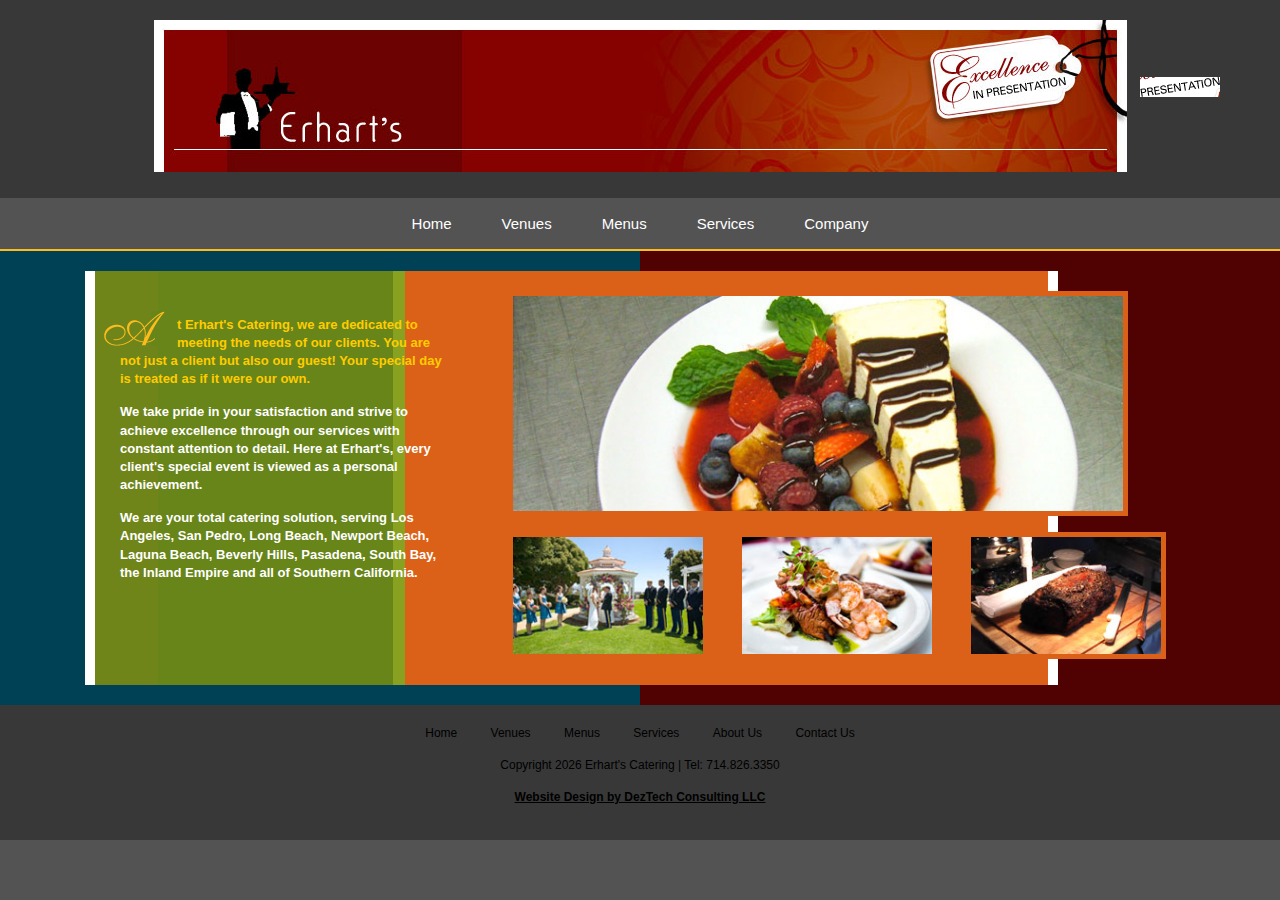
<file: index.html>
<!DOCTYPE html>
<html lang="en">
<head>
    <meta charset="UTF-8">
    <meta name="viewport" content="width=device-width, initial-scale=1.0">
    <title>Erhart's Catering - Corporate Event Catering, Wedding Catering, and more...</title>
    <meta name="description" content="Erhart's Catering - Excellence in presentation, atmosphere, experience, cuisine, and catering services throughout Southern California.">
    
    <!-- Responsive CSS -->
    <link rel="stylesheet" href="css/styles.css">
    
    <!-- JavaScript -->
    <script src="https://cdnjs.cloudflare.com/ajax/libs/jquery/3.6.0/jquery.min.js"></script>
    <script src="js/slideshow.js"></script>
</head>
<body>
    <header class="main-header">
        <div class="container">
            <div class="header-image">
                <img src="assets/images/Header_ErhartsCatering.jpg" alt="Erhart's Catering" width="973" height="152">
            </div>
            <div class="logo-link">
                <a href="/" aria-label="Erhart's Catering Home">
                    <img src="assets/images/PixelClear.gif" alt="Erhart's Catering" width="190" height="85">
                </a>
            </div>
            <div class="tagline-slides" id="taglineSlides">
                <div class="slide-container">
                    <div class="slide active">
                        <a href="company/contact-us.html">
                            <img src="assets/images/Tagline_01Presentation.gif" alt="Excellence in Presentation" width="80" height="20">
                        </a>
                    </div>
                    <div class="slide">
                        <a href="company/contact-us.html">
                            <img src="assets/images/Tagline_02Atmosphere.gif" alt="Excellence in Atmosphere" width="80" height="20">
                        </a>
                    </div>
                    <div class="slide">
                        <a href="company/contact-us.html">
                            <img src="assets/images/Tagline_03Experience.gif" alt="Excellence in Experience" width="80" height="20">
                        </a>
                    </div>
                    <div class="slide">
                        <a href="company/contact-us.html">
                            <img src="assets/images/Tagline_04Cuisine.gif" alt="Excellence in Cuisine" width="80" height="20">
                        </a>
                    </div>
                    <div class="slide">
                        <a href="company/contact-us.html">
                            <img src="assets/images/Tagline_05Catering.gif" alt="Excellence in Catering" width="80" height="20">
                        </a>
                    </div>
                </div>
            </div>
        </div>
    </header>

    <nav class="main-navigation">
        <div class="container">
            <ul class="nav-menu">
                <li><a href="/">Home</a></li>
                <li class="dropdown">
                    <a href="#">Venues</a>
                    <ul class="dropdown-menu">
                        <li><a href="venues/">San Pedro, CA</a></li>
                        <li><a href="venues/">Cerritos, CA</a></li>
                        <li><a href="venues/">Diamond Bar, CA</a></li>
                        <li><a href="venues/">Fullerton, CA</a></li>
                        <li><a href="venues/">Los Angeles, CA</a></li>
                        <li><a href="venues/">Pomona, CA</a></li>
                        <li><a href="venues/">Santa Fe Springs, CA</a></li>
                    </ul>
                </li>
                <li class="dropdown">
                    <a href="#">Menus</a>
                    <ul class="dropdown-menu">
                        <li><a href="menus/">San Pedro Restaurant</a></li>
                        <li><a href="menus/">Off-Premise Catering</a></li>
                    </ul>
                </li>
                <li class="dropdown">
                    <a href="#">Services</a>
                    <ul class="dropdown-menu">
                        <li><a href="services/">Celebrations & Weddings</a></li>
                        <li><a href="services/">Corporate Events</a></li>
                        <li><a href="services/">Event Services</a></li>
                        <li><a href="services/">Holiday & Christmas Parties</a></li>
                        <li><a href="services/">Picnic & Box Lunch</a></li>
                    </ul>
                </li>
                <li class="dropdown">
                    <a href="#">Company</a>
                    <ul class="dropdown-menu">
                        <li><a href="company/about-erharts.html">About Erhart's</a></li>
                        <li><a href="company/contact-us.html">Contact Us</a></li>
                    </ul>
                </li>
            </ul>
        </div>
    </nav>

    <main class="main-content">
        <div class="container">
            <div class="home-columns">
                <div class="home-column-left">
                    <p class="intro-text">
                        <img class="opening-letter" src="assets/images/Icon_OpeningA.gif" alt="A" width="63" height="35">
                        t Erhart's Catering, we are dedicated to meeting the needs of our clients. You are not just a client but also our guest! Your special day is treated as if it were our own.
                    </p>
                    <p>We take pride in your satisfaction and strive to achieve excellence through our services with constant attention to detail. Here at Erhart's, every client's special event is viewed as a personal achievement.</p>
                    <p>We are your total catering solution, serving Los Angeles, San Pedro, Long Beach, Newport Beach, Laguna Beach, Beverly Hills, Pasadena, South Bay, the Inland Empire and all of Southern California.</p>
                </div>
                
                <div class="home-column-right">
                    <div class="slideshow-container">
                        <!-- Main Hero Slideshow -->
                        <div class="hero-slideshow" id="heroSlideshow">
                            <div class="slide active">
                                <a href="company/contact-us.html">
                                    <img src="assets/images/HomeSlideImg_T01.jpg" alt="Wedding Catering Services" width="620" height="219">
                                </a>
                            </div>
                            <div class="slide">
                                <a href="company/contact-us.html">
                                    <img src="assets/images/HomeSlideImg_T02.jpg" alt="Corporate Catering Services" width="620" height="219">
                                </a>
                            </div>
                            <div class="slide">
                                <a href="company/contact-us.html">
                                    <img src="assets/images/HomeSlideImg_T03.jpg" alt="Picnic Catering Services" width="620" height="219">
                                </a>
                            </div>
                            <div class="slide">
                                <a href="company/contact-us.html">
                                    <img src="assets/images/HomeSlideImg_T04.jpg" alt="Wedding Catering Services" width="620" height="219">
                                </a>
                            </div>
                        </div>
                        
                        <!-- Bottom Three Slideshows -->
                        <div class="bottom-slideshows">
                            <div class="slideshow venues-slideshow" id="venuesSlideshow">
                                <div class="slide active">
                                    <a href="company/contact-us.html">
                                        <img src="assets/images/HomeSlideImg_L01.jpg" alt="Erhart's Catering Venues" width="200" height="124">
                                    </a>
                                </div>
                                <div class="slide">
                                    <a href="company/contact-us.html">
                                        <img src="assets/images/HomeSlideImg_L02.jpg" alt="Erhart's Catering Venues" width="200" height="124">
                                    </a>
                                </div>
                                <div class="slide">
                                    <a href="company/contact-us.html">
                                        <img src="assets/images/HomeSlideImg_L03.jpg" alt="Erhart's Catering Venues" width="200" height="124">
                                    </a>
                                </div>
                                <div class="slide">
                                    <a href="company/contact-us.html">
                                        <img src="assets/images/HomeSlideImg_L04.jpg" alt="Erhart's Catering Venues" width="200" height="124">
                                    </a>
                                </div>
                            </div>
                            
                            <div class="slideshow menus-slideshow" id="menusSlideshow">
                                <div class="slide active">
                                    <a href="company/contact-us.html">
                                        <img src="assets/images/HomeSlideImg_M01.jpg" alt="Erhart's Catering Menus" width="200" height="124">
                                    </a>
                                </div>
                                <div class="slide">
                                    <a href="company/contact-us.html">
                                        <img src="assets/images/HomeSlideImg_M02.jpg" alt="Erhart's Catering Menus" width="200" height="124">
                                    </a>
                                </div>
                                <div class="slide">
                                    <a href="company/contact-us.html">
                                        <img src="assets/images/HomeSlideImg_M03.jpg" alt="Erhart's Catering Menus" width="200" height="124">
                                    </a>
                                </div>
                                <div class="slide">
                                    <a href="company/contact-us.html">
                                        <img src="assets/images/HomeSlideImg_M04.jpg" alt="Erhart's Catering Menus" width="200" height="124">
                                    </a>
                                </div>
                            </div>
                            
                            <div class="slideshow services-slideshow" id="servicesSlideshow">
                                <div class="slide active">
                                    <a href="company/contact-us.html">
                                        <img src="assets/images/HomeSlideImg_R01.jpg" alt="Erhart's Catering Services" width="200" height="124">
                                    </a>
                                </div>
                                <div class="slide">
                                    <a href="company/contact-us.html">
                                        <img src="assets/images/HomeSlideImg_R02.jpg" alt="Erhart's Catering Services" width="200" height="124">
                                    </a>
                                </div>
                                <div class="slide">
                                    <a href="company/contact-us.html">
                                        <img src="assets/images/HomeSlideImg_R03.jpg" alt="Erhart's Catering Services" width="200" height="124">
                                    </a>
                                </div>
                                <div class="slide">
                                    <a href="company/contact-us.html">
                                        <img src="assets/images/HomeSlideImg_R04.jpg" alt="Erhart's Catering Services" width="200" height="124">
                                    </a>
                                </div>
                            </div>
                        </div>
                    </div>
                </div>
            </div>
        </div>
    </main>

    <footer class="main-footer">
        <div class="container">
            <nav class="footer-nav">
                <a href="/">Home</a>
                <a href="#">Venues</a>
                <a href="#">Menus</a>
                <a href="#">Services</a>
                <a href="company/about-erharts.html">About Us</a>
                <a href="company/contact-us.html">Contact Us</a>
            </nav>
            <div class="footer-info">
                <p>Copyright <span id="currentYear"></span> Erhart's Catering | Tel: 714.826.3350</p>
                <p><a href="http://www.deztech.com/default.aspx?s=Erhart" target="_blank">Website Design by DezTech Consulting LLC</a></p>
            </div>
        </div>
    </footer>

    <script>
        document.getElementById('currentYear').textContent = new Date().getFullYear();
    </script>
</body>
</html>
</file>
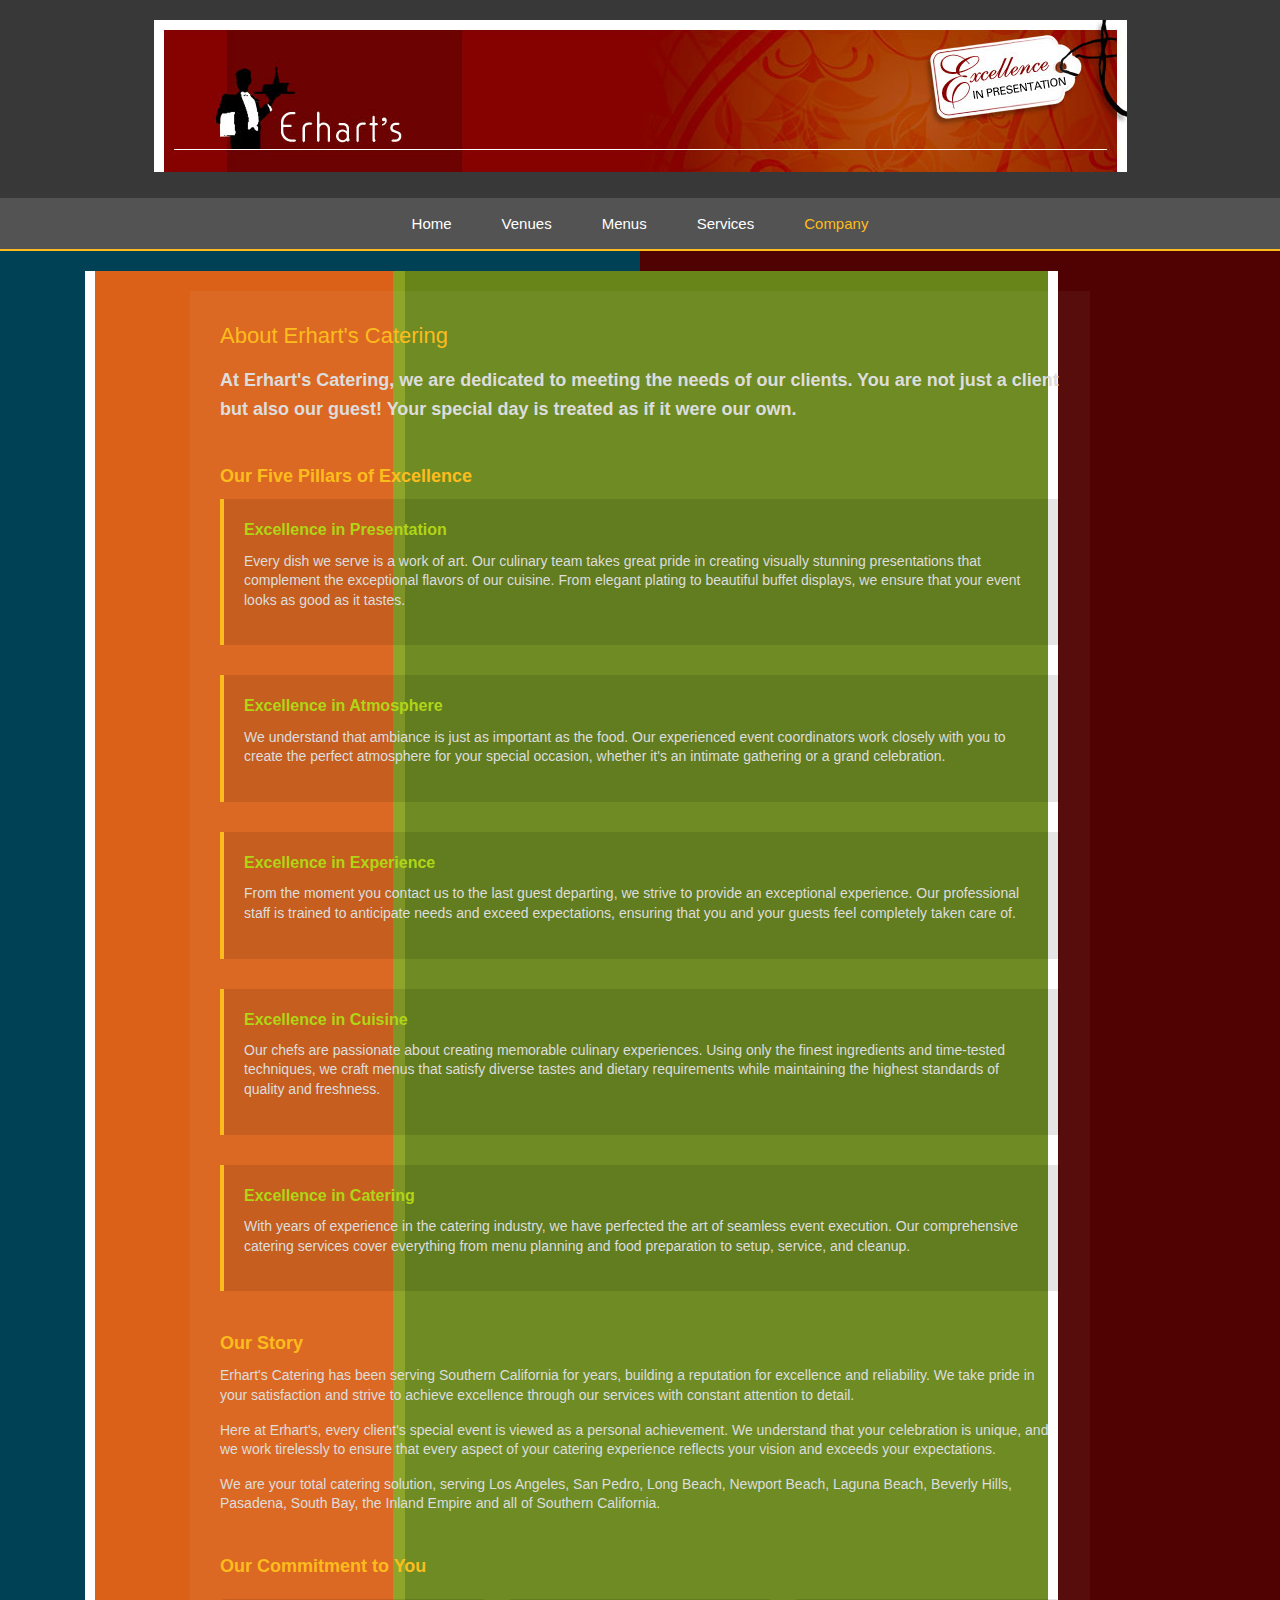
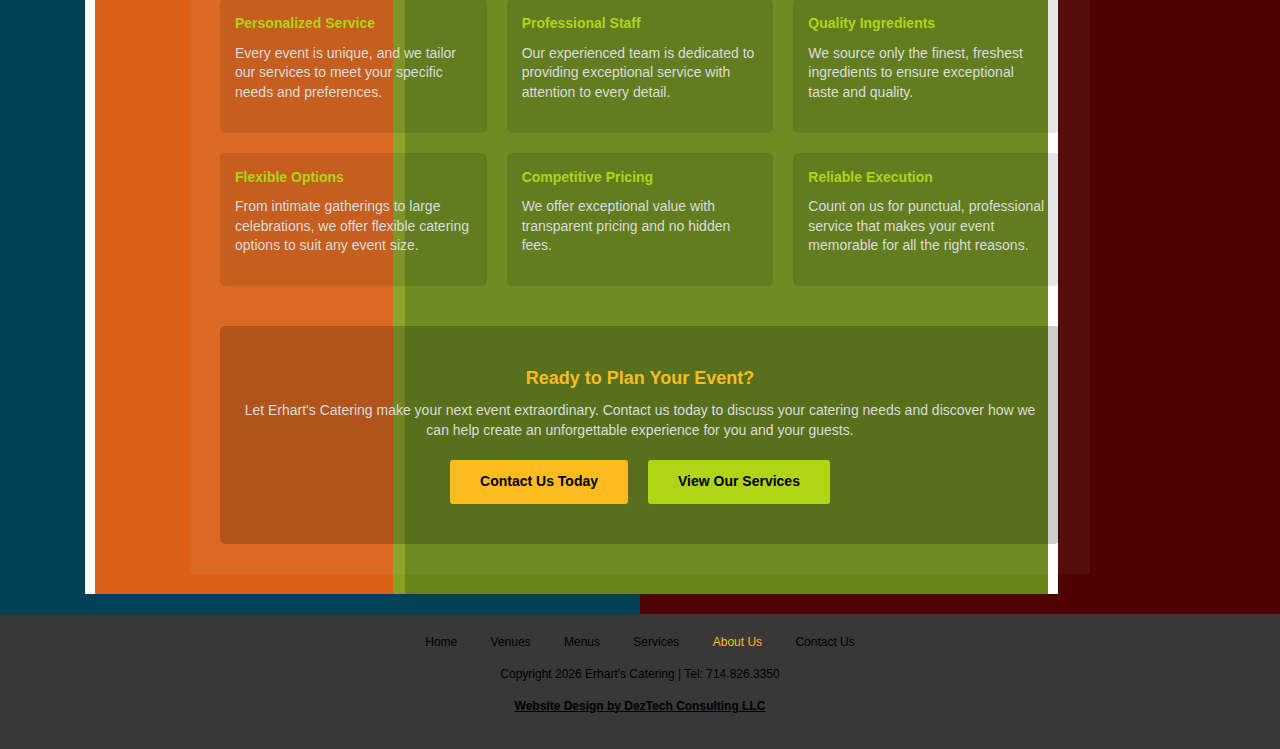
<file: company/index.html>
<!DOCTYPE html>
<html lang="en">
<head>
    <meta charset="UTF-8">
    <meta name="viewport" content="width=device-width, initial-scale=1.0">
    <title>Company - Erhart's Catering</title>
    <meta http-equiv="refresh" content="0; url=about-erharts.html">
    <link rel="stylesheet" href="../css/styles.css">
</head>
<body>
    <p>Redirecting to About Erhart's...</p>
    <p>If you are not redirected, <a href="about-erharts.html">click here</a>.</p>
</body>
</html>
</file>
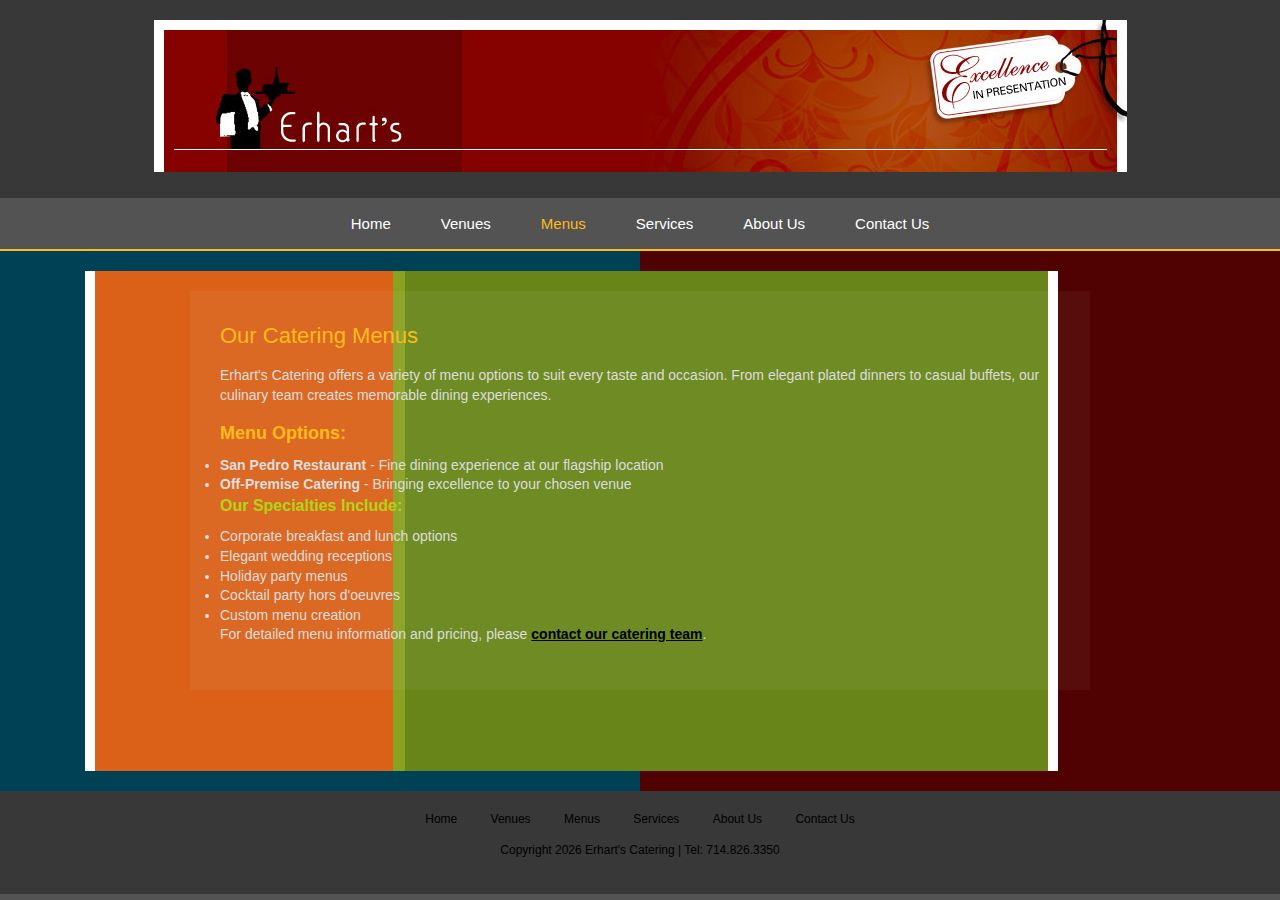
<file: menus/index.html>
<!DOCTYPE html>
<html lang="en">
<head>
    <meta charset="UTF-8">
    <meta name="viewport" content="width=device-width, initial-scale=1.0">
    <title>Menus - Erhart's Catering</title>
    <link rel="stylesheet" href="../css/styles.css">
    <link rel="stylesheet" href="../css/interior-styles.css">
</head>
<body>
    <header class="main-header">
        <div class="container">
            <div class="header-image">
                <img src="../assets/images/Header_ErhartsCatering.jpg" alt="Erhart's Catering" width="973" height="152">
            </div>
            <div class="logo-link">
                <a href="../index.html" aria-label="Erhart's Catering Home">
                    <img src="../assets/images/PixelClear.gif" alt="Erhart's Catering" width="190" height="85">
                </a>
            </div>
        </div>
    </header>

    <nav class="main-navigation">
        <div class="container">
            <ul class="nav-menu">
                <li><a href="../index.html">Home</a></li>
                <li><a href="../venues/">Venues</a></li>
                <li class="dropdown active">
                    <a href="../menus/">Menus</a>
                </li>
                <li><a href="../services/">Services</a></li>
                <li><a href="../company/about-erharts.html">About Us</a></li>
                <li><a href="../company/contact-us.html">Contact Us</a></li>
            </ul>
        </div>
    </nav>

    <main class="main-content">
        <div class="container">
            <div class="interior-layout">
                <div class="content-area">
                    <h1>Our Catering Menus</h1>
                    <p>Erhart's Catering offers a variety of menu options to suit every taste and occasion. From elegant plated dinners to casual buffets, our culinary team creates memorable dining experiences.</p>
                    
                    <div class="menu-categories">
                        <h2>Menu Options:</h2>
                        <ul>
                            <li><strong>San Pedro Restaurant</strong> - Fine dining experience at our flagship location</li>
                            <li><strong>Off-Premise Catering</strong> - Bringing excellence to your chosen venue</li>
                        </ul>
                    </div>
                    
                    <div class="menu-highlights">
                        <h3>Our Specialties Include:</h3>
                        <ul>
                            <li>Corporate breakfast and lunch options</li>
                            <li>Elegant wedding receptions</li>
                            <li>Holiday party menus</li>
                            <li>Cocktail party hors d'oeuvres</li>
                            <li>Custom menu creation</li>
                        </ul>
                    </div>
                    
                    <p>For detailed menu information and pricing, please <a href="../company/contact-us.html">contact our catering team</a>.</p>
                </div>
            </div>
        </div>
    </main>

    <footer class="main-footer">
        <div class="container">
            <nav class="footer-nav">
                <a href="../index.html">Home</a>
                <a href="../venues/">Venues</a>
                <a href="../menus/">Menus</a>
                <a href="../services/">Services</a>
                <a href="../company/about-erharts.html">About Us</a>
                <a href="../company/contact-us.html">Contact Us</a>
            </nav>
            <div class="footer-info">
                <p>Copyright <span id="currentYear"></span> Erhart's Catering | Tel: 714.826.3350</p>
            </div>
        </div>
    </footer>

    <script>
        document.getElementById('currentYear').textContent = new Date().getFullYear();
    </script>
</body>
</html>
</file>
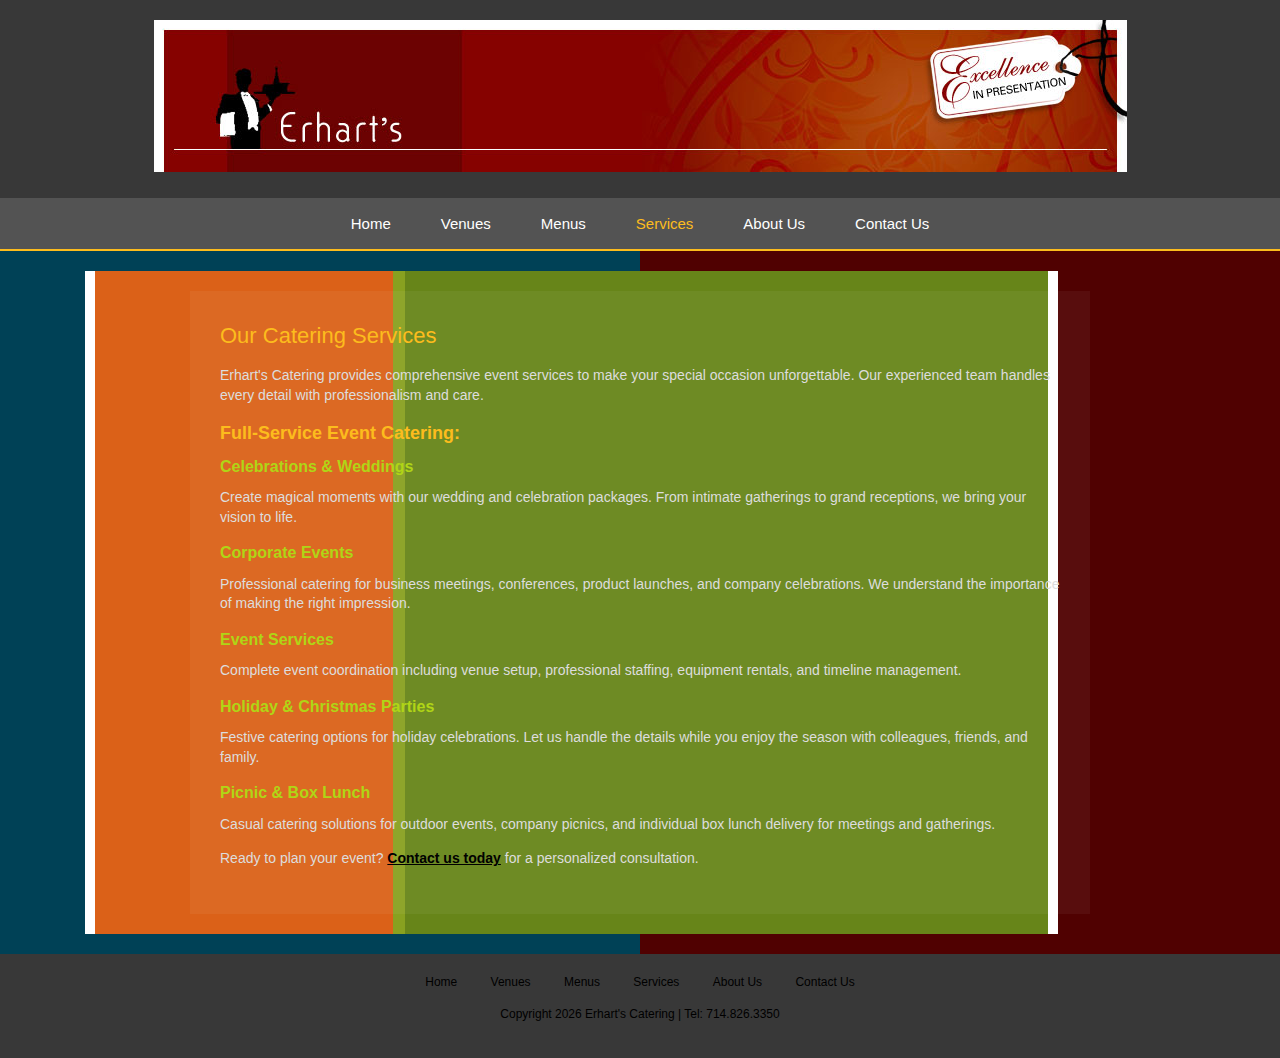
<file: services/index.html>
<!DOCTYPE html>
<html lang="en">
<head>
    <meta charset="UTF-8">
    <meta name="viewport" content="width=device-width, initial-scale=1.0">
    <title>Services - Erhart's Catering</title>
    <link rel="stylesheet" href="../css/styles.css">
    <link rel="stylesheet" href="../css/interior-styles.css">
</head>
<body>
    <header class="main-header">
        <div class="container">
            <div class="header-image">
                <img src="../assets/images/Header_ErhartsCatering.jpg" alt="Erhart's Catering" width="973" height="152">
            </div>
            <div class="logo-link">
                <a href="../index.html" aria-label="Erhart's Catering Home">
                    <img src="../assets/images/PixelClear.gif" alt="Erhart's Catering" width="190" height="85">
                </a>
            </div>
        </div>
    </header>

    <nav class="main-navigation">
        <div class="container">
            <ul class="nav-menu">
                <li><a href="../index.html">Home</a></li>
                <li><a href="../venues/">Venues</a></li>
                <li><a href="../menus/">Menus</a></li>
                <li class="dropdown active">
                    <a href="../services/">Services</a>
                </li>
                <li><a href="../company/about-erharts.html">About Us</a></li>
                <li><a href="../company/contact-us.html">Contact Us</a></li>
            </ul>
        </div>
    </nav>

    <main class="main-content">
        <div class="container">
            <div class="interior-layout">
                <div class="content-area">
                    <h1>Our Catering Services</h1>
                    <p>Erhart's Catering provides comprehensive event services to make your special occasion unforgettable. Our experienced team handles every detail with professionalism and care.</p>
                    
                    <div class="service-categories">
                        <h2>Full-Service Event Catering:</h2>
                        
                        <div class="service-item">
                            <h3>Celebrations & Weddings</h3>
                            <p>Create magical moments with our wedding and celebration packages. From intimate gatherings to grand receptions, we bring your vision to life.</p>
                        </div>
                        
                        <div class="service-item">
                            <h3>Corporate Events</h3>
                            <p>Professional catering for business meetings, conferences, product launches, and company celebrations. We understand the importance of making the right impression.</p>
                        </div>
                        
                        <div class="service-item">
                            <h3>Event Services</h3>
                            <p>Complete event coordination including venue setup, professional staffing, equipment rentals, and timeline management.</p>
                        </div>
                        
                        <div class="service-item">
                            <h3>Holiday & Christmas Parties</h3>
                            <p>Festive catering options for holiday celebrations. Let us handle the details while you enjoy the season with colleagues, friends, and family.</p>
                        </div>
                        
                        <div class="service-item">
                            <h3>Picnic & Box Lunch</h3>
                            <p>Casual catering solutions for outdoor events, company picnics, and individual box lunch delivery for meetings and gatherings.</p>
                        </div>
                    </div>
                    
                    <p>Ready to plan your event? <a href="../company/contact-us.html">Contact us today</a> for a personalized consultation.</p>
                </div>
            </div>
        </div>
    </main>

    <footer class="main-footer">
        <div class="container">
            <nav class="footer-nav">
                <a href="../index.html">Home</a>
                <a href="../venues/">Venues</a>
                <a href="../menus/">Menus</a>
                <a href="../services/">Services</a>
                <a href="../company/about-erharts.html">About Us</a>
                <a href="../company/contact-us.html">Contact Us</a>
            </nav>
            <div class="footer-info">
                <p>Copyright <span id="currentYear"></span> Erhart's Catering | Tel: 714.826.3350</p>
            </div>
        </div>
    </footer>

    <script>
        document.getElementById('currentYear').textContent = new Date().getFullYear();
    </script>
</body>
</html>
</file>
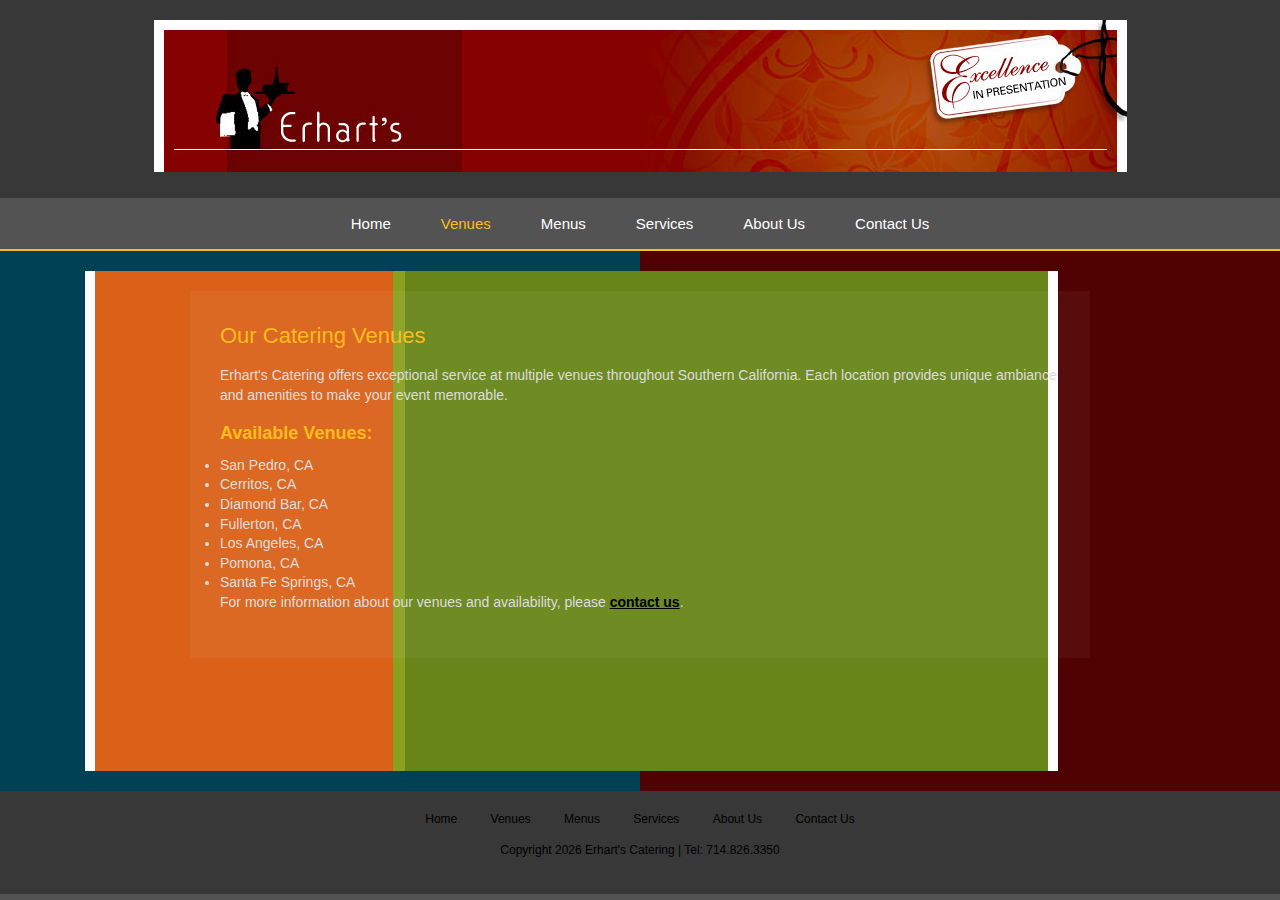
<file: venues/index.html>
<!DOCTYPE html>
<html lang="en">
<head>
    <meta charset="UTF-8">
    <meta name="viewport" content="width=device-width, initial-scale=1.0">
    <title>Venues - Erhart's Catering</title>
    <link rel="stylesheet" href="../css/styles.css">
    <link rel="stylesheet" href="../css/interior-styles.css">
</head>
<body>
    <header class="main-header">
        <div class="container">
            <div class="header-image">
                <img src="../assets/images/Header_ErhartsCatering.jpg" alt="Erhart's Catering" width="973" height="152">
            </div>
            <div class="logo-link">
                <a href="../index.html" aria-label="Erhart's Catering Home">
                    <img src="../assets/images/PixelClear.gif" alt="Erhart's Catering" width="190" height="85">
                </a>
            </div>
        </div>
    </header>

    <nav class="main-navigation">
        <div class="container">
            <ul class="nav-menu">
                <li><a href="../index.html">Home</a></li>
                <li class="dropdown active">
                    <a href="../venues/">Venues</a>
                </li>
                <li><a href="../menus/">Menus</a></li>
                <li><a href="../services/">Services</a></li>
                <li><a href="../company/about-erharts.html">About Us</a></li>
                <li><a href="../company/contact-us.html">Contact Us</a></li>
            </ul>
        </div>
    </nav>

    <main class="main-content">
        <div class="container">
            <div class="interior-layout">
                <div class="content-area">
                    <h1>Our Catering Venues</h1>
                    <p>Erhart's Catering offers exceptional service at multiple venues throughout Southern California. Each location provides unique ambiance and amenities to make your event memorable.</p>
                    
                    <div class="venue-list">
                        <h2>Available Venues:</h2>
                        <ul>
                            <li>San Pedro, CA</li>
                            <li>Cerritos, CA</li>
                            <li>Diamond Bar, CA</li>
                            <li>Fullerton, CA</li>
                            <li>Los Angeles, CA</li>
                            <li>Pomona, CA</li>
                            <li>Santa Fe Springs, CA</li>
                        </ul>
                    </div>
                    
                    <p>For more information about our venues and availability, please <a href="../company/contact-us.html">contact us</a>.</p>
                </div>
            </div>
        </div>
    </main>

    <footer class="main-footer">
        <div class="container">
            <nav class="footer-nav">
                <a href="../index.html">Home</a>
                <a href="../venues/">Venues</a>
                <a href="../menus/">Menus</a>
                <a href="../services/">Services</a>
                <a href="../company/about-erharts.html">About Us</a>
                <a href="../company/contact-us.html">Contact Us</a>
            </nav>
            <div class="footer-info">
                <p>Copyright <span id="currentYear"></span> Erhart's Catering | Tel: 714.826.3350</p>
            </div>
        </div>
    </footer>

    <script>
        document.getElementById('currentYear').textContent = new Date().getFullYear();
    </script>
</body>
</html>
</file>
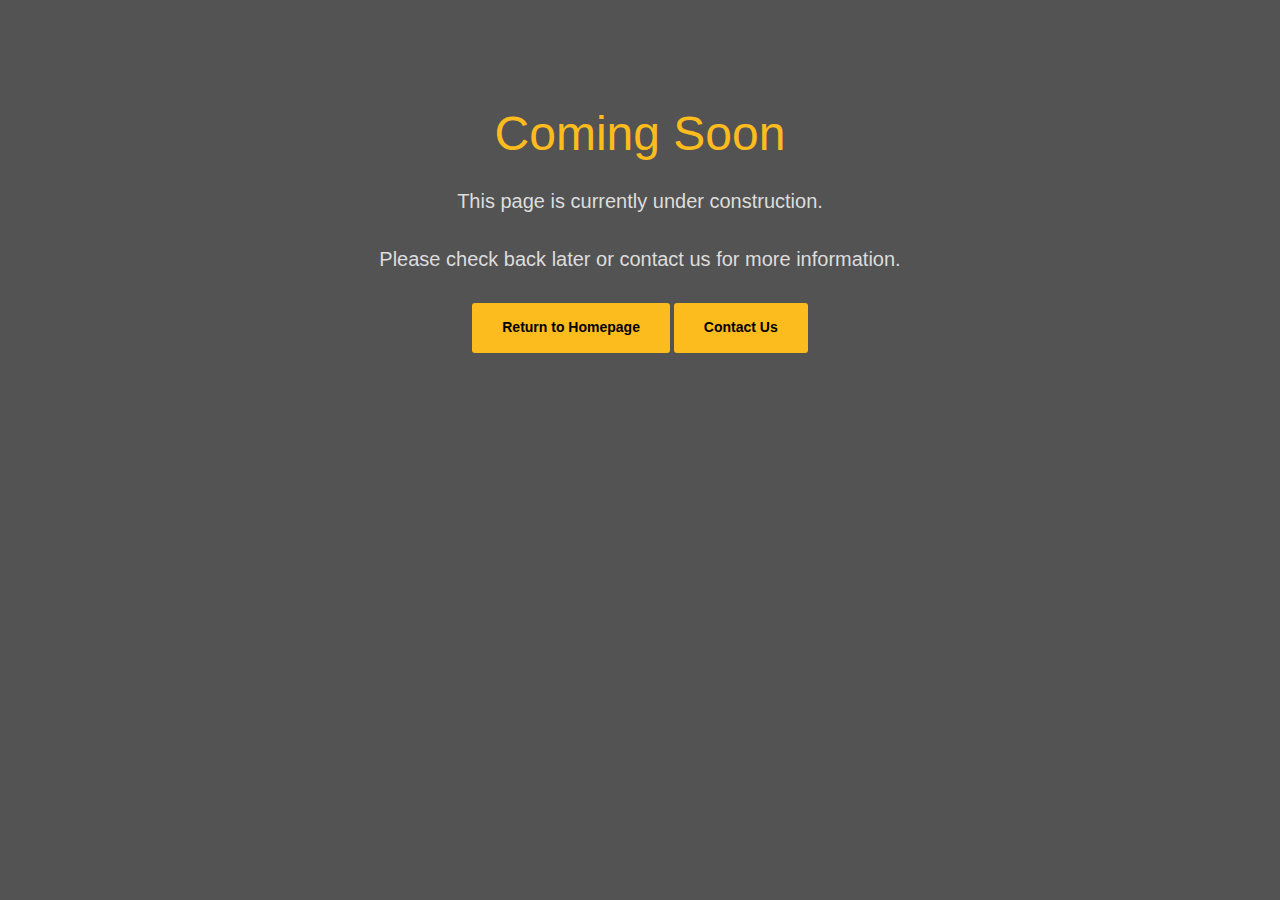
<file: coming-soon.html>
<!DOCTYPE html>
<html lang="en">
<head>
    <meta charset="UTF-8">
    <meta name="viewport" content="width=device-width, initial-scale=1.0">
    <title>Coming Soon - Erhart's Catering</title>
    <link rel="stylesheet" href="/css/styles.css">
    <style>
        .coming-soon {
            text-align: center;
            padding: 100px 20px;
            min-height: 500px;
        }
        .coming-soon h1 {
            font-size: 48px;
            margin-bottom: 20px;
            color: #fcbc1d;
        }
        .coming-soon p {
            font-size: 20px;
            margin-bottom: 30px;
            color: #ddd;
        }
        .coming-soon a {
            display: inline-block;
            padding: 15px 30px;
            background-color: #fcbc1d;
            color: #000;
            text-decoration: none;
            font-weight: bold;
            border-radius: 3px;
            transition: background-color 0.3s ease;
        }
        .coming-soon a:hover {
            background-color: #e5a818;
        }
    </style>
</head>
<body>
    <div class="coming-soon">
        <h1>Coming Soon</h1>
        <p>This page is currently under construction.</p>
        <p>Please check back later or contact us for more information.</p>
        <a href="/index.html">Return to Homepage</a>
        <a href="/company/contact-us.html">Contact Us</a>
    </div>
</body>
</html>
</file>
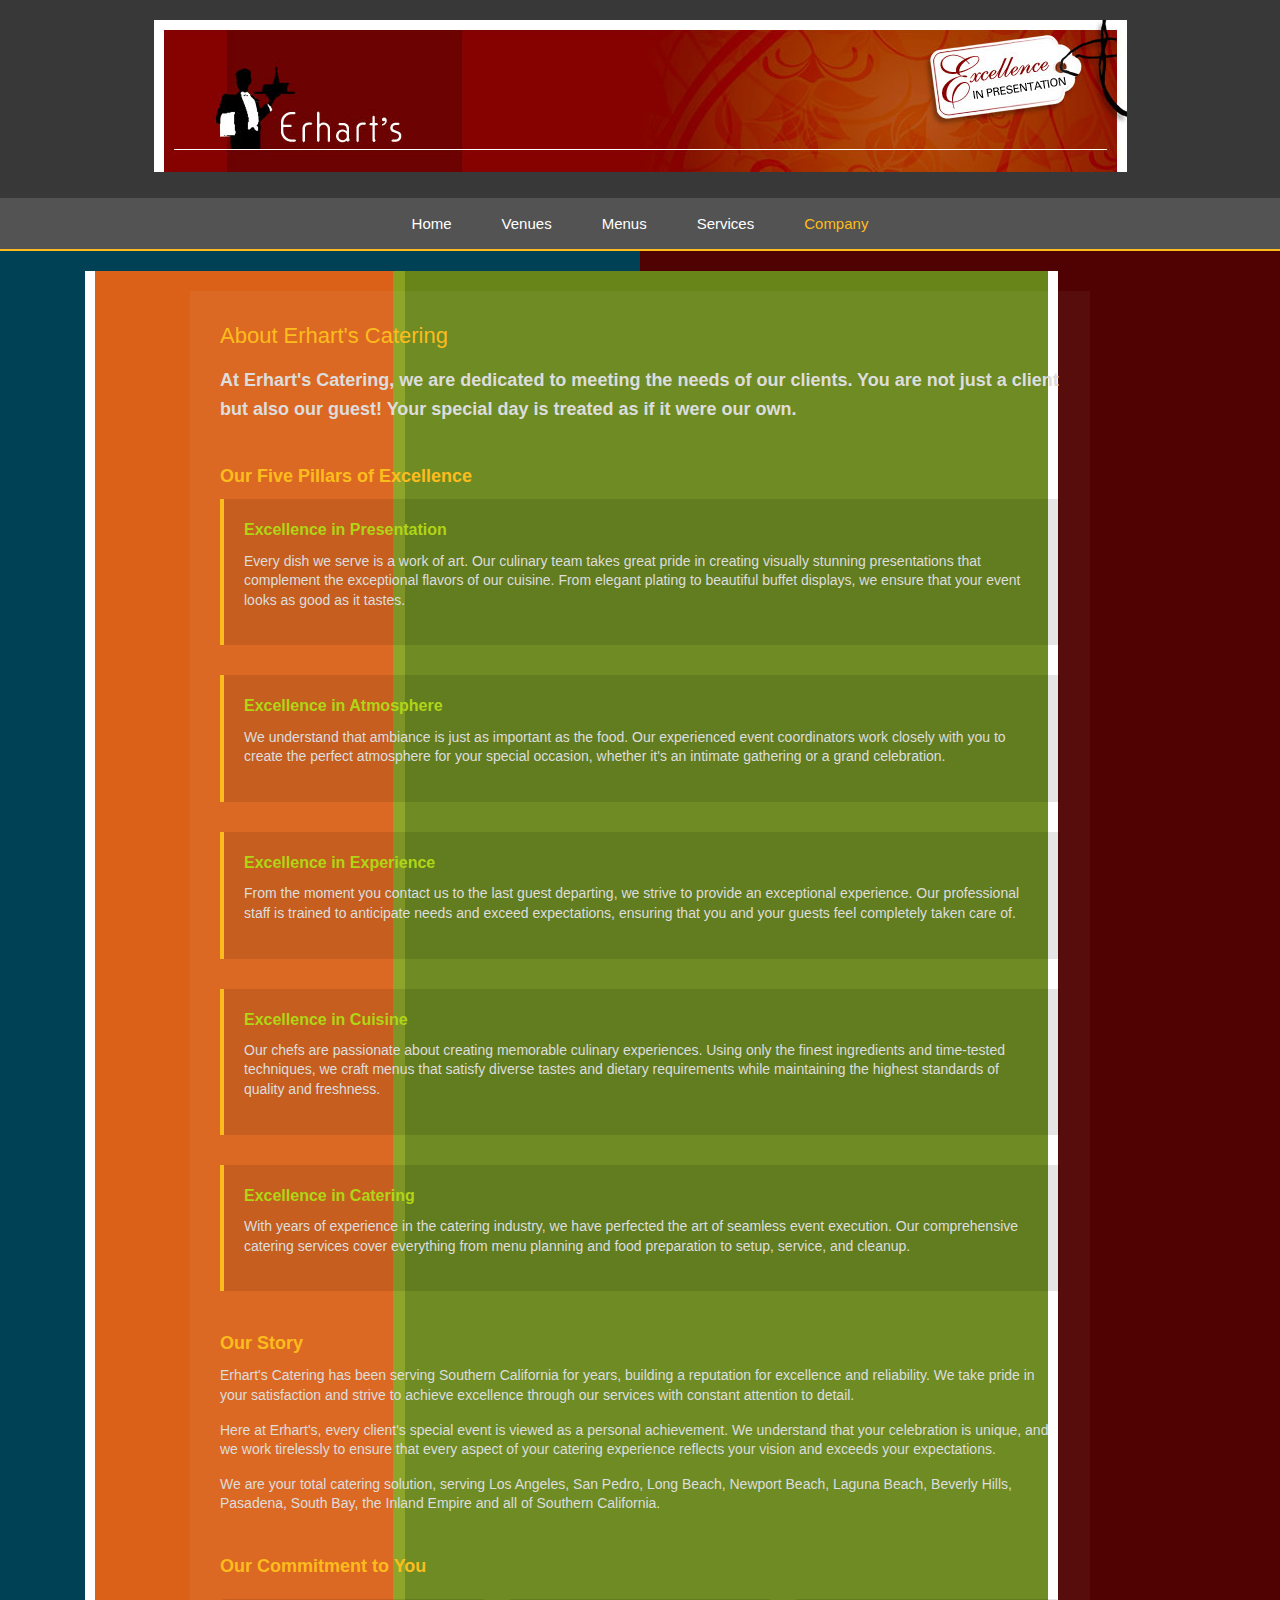
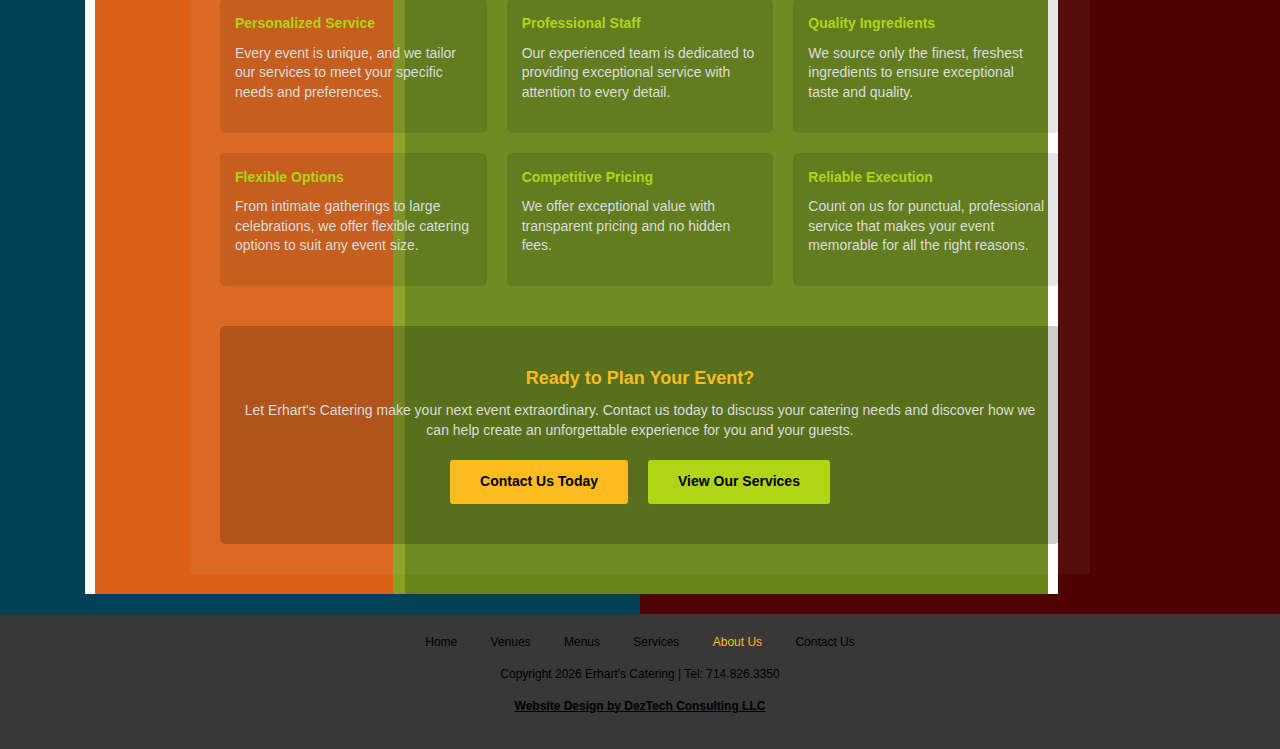
<file: company/about-erharts.html>
<!DOCTYPE html>
<html lang="en">
<head>
    <meta charset="UTF-8">
    <meta name="viewport" content="width=device-width, initial-scale=1.0">
    <title>About Erhart's Catering - Excellence in Southern California</title>
    <meta name="description" content="Learn about Erhart's Catering's commitment to excellence in presentation, atmosphere, experience, cuisine, and catering services.">
    
    <link rel="stylesheet" href="../css/styles.css">
    <link rel="stylesheet" href="../css/interior-styles.css">
</head>
<body>
    <header class="main-header">
        <div class="container">
            <div class="header-image">
                <img src="../assets/images/Header_ErhartsCatering.jpg" alt="Erhart's Catering" width="973" height="152">
            </div>
            <div class="logo-link">
                <a href="/" aria-label="Erhart's Catering Home">
                    <img src="../assets/images/PixelClear.gif" alt="Erhart's Catering" width="190" height="85">
                </a>
            </div>
        </div>
    </header>

    <nav class="main-navigation">
        <div class="container">
            <ul class="nav-menu">
                <li><a href="/">Home</a></li>
                <li class="dropdown">
                    <a href="#">Venues</a>
                    <ul class="dropdown-menu">
                        <li><a href="#">San Pedro, CA</a></li>
                        <li><a href="#">Cerritos, CA</a></li>
                        <li><a href="#">Diamond Bar, CA</a></li>
                        <li><a href="#">Fullerton, CA</a></li>
                        <li><a href="#">Los Angeles, CA</a></li>
                        <li><a href="#">Pomona, CA</a></li>
                        <li><a href="#">Santa Fe Springs, CA</a></li>
                    </ul>
                </li>
                <li class="dropdown">
                    <a href="#">Menus</a>
                    <ul class="dropdown-menu">
                        <li><a href="#">San Pedro Restaurant</a></li>
                        <li><a href="#">Off-Premise Catering</a></li>
                    </ul>
                </li>
                <li class="dropdown">
                    <a href="#">Services</a>
                    <ul class="dropdown-menu">
                        <li><a href="#">Celebrations & Weddings</a></li>
                        <li><a href="#">Corporate Events</a></li>
                        <li><a href="#">Event Services</a></li>
                        <li><a href="#">Holiday & Christmas Parties</a></li>
                        <li><a href="#">Picnic & Box Lunch</a></li>
                    </ul>
                </li>
                <li class="dropdown active">
                    <a href="#">Company</a>
                    <ul class="dropdown-menu">
                        <li><a href="about-erharts.html" class="active">About Erhart's</a></li>
                        <li><a href="contact-us.html">Contact Us</a></li>
                    </ul>
                </li>
            </ul>
        </div>
    </nav>

    <main class="main-content">
        <div class="container">
            <div class="interior-layout">
                <div class="content-area">
                    <h1>About Erhart's Catering</h1>
                    
                    <div class="about-intro">
                        <p class="lead">At Erhart's Catering, we are dedicated to meeting the needs of our clients. You are not just a client but also our guest! Your special day is treated as if it were our own.</p>
                    </div>
                    
                    <div class="excellence-pillars">
                        <h2>Our Five Pillars of Excellence</h2>
                        
                        <div class="pillar">
                            <h3>Excellence in Presentation</h3>
                            <p>Every dish we serve is a work of art. Our culinary team takes great pride in creating visually stunning presentations that complement the exceptional flavors of our cuisine. From elegant plating to beautiful buffet displays, we ensure that your event looks as good as it tastes.</p>
                        </div>
                        
                        <div class="pillar">
                            <h3>Excellence in Atmosphere</h3>
                            <p>We understand that ambiance is just as important as the food. Our experienced event coordinators work closely with you to create the perfect atmosphere for your special occasion, whether it's an intimate gathering or a grand celebration.</p>
                        </div>
                        
                        <div class="pillar">
                            <h3>Excellence in Experience</h3>
                            <p>From the moment you contact us to the last guest departing, we strive to provide an exceptional experience. Our professional staff is trained to anticipate needs and exceed expectations, ensuring that you and your guests feel completely taken care of.</p>
                        </div>
                        
                        <div class="pillar">
                            <h3>Excellence in Cuisine</h3>
                            <p>Our chefs are passionate about creating memorable culinary experiences. Using only the finest ingredients and time-tested techniques, we craft menus that satisfy diverse tastes and dietary requirements while maintaining the highest standards of quality and freshness.</p>
                        </div>
                        
                        <div class="pillar">
                            <h3>Excellence in Catering</h3>
                            <p>With years of experience in the catering industry, we have perfected the art of seamless event execution. Our comprehensive catering services cover everything from menu planning and food preparation to setup, service, and cleanup.</p>
                        </div>
                    </div>
                    
                    <div class="company-story">
                        <h2>Our Story</h2>
                        <p>Erhart's Catering has been serving Southern California for years, building a reputation for excellence and reliability. We take pride in your satisfaction and strive to achieve excellence through our services with constant attention to detail.</p>
                        
                        <p>Here at Erhart's, every client's special event is viewed as a personal achievement. We understand that your celebration is unique, and we work tirelessly to ensure that every aspect of your catering experience reflects your vision and exceeds your expectations.</p>
                        
                        <p>We are your total catering solution, serving Los Angeles, San Pedro, Long Beach, Newport Beach, Laguna Beach, Beverly Hills, Pasadena, South Bay, the Inland Empire and all of Southern California.</p>
                    </div>
                    
                    <div class="service-commitment">
                        <h2>Our Commitment to You</h2>
                        
                        <div class="commitment-grid">
                            <div class="commitment-item">
                                <h4>Personalized Service</h4>
                                <p>Every event is unique, and we tailor our services to meet your specific needs and preferences.</p>
                            </div>
                            
                            <div class="commitment-item">
                                <h4>Professional Staff</h4>
                                <p>Our experienced team is dedicated to providing exceptional service with attention to every detail.</p>
                            </div>
                            
                            <div class="commitment-item">
                                <h4>Quality Ingredients</h4>
                                <p>We source only the finest, freshest ingredients to ensure exceptional taste and quality.</p>
                            </div>
                            
                            <div class="commitment-item">
                                <h4>Flexible Options</h4>
                                <p>From intimate gatherings to large celebrations, we offer flexible catering options to suit any event size.</p>
                            </div>
                            
                            <div class="commitment-item">
                                <h4>Competitive Pricing</h4>
                                <p>We offer exceptional value with transparent pricing and no hidden fees.</p>
                            </div>
                            
                            <div class="commitment-item">
                                <h4>Reliable Execution</h4>
                                <p>Count on us for punctual, professional service that makes your event memorable for all the right reasons.</p>
                            </div>
                        </div>
                    </div>
                    
                    <div class="call-to-action">
                        <h2>Ready to Plan Your Event?</h2>
                        <p>Let Erhart's Catering make your next event extraordinary. Contact us today to discuss your catering needs and discover how we can help create an unforgettable experience for you and your guests.</p>
                        
                        <div class="cta-buttons">
                            <a href="contact-us.html" class="btn btn-primary">Contact Us Today</a>
                            <a href="#" class="btn btn-secondary">View Our Services</a>
                        </div>
                    </div>
                </div>
            </div>
        </div>
    </main>

    <footer class="main-footer">
        <div class="container">
            <nav class="footer-nav">
                <a href="/">Home</a>
                <a href="#">Venues</a>
                <a href="#">Menus</a>
                <a href="#">Services</a>
                <a href="about-erharts.html" class="active">About Us</a>
                <a href="contact-us.html">Contact Us</a>
            </nav>
            <div class="footer-info">
                <p>Copyright <span id="currentYear"></span> Erhart's Catering | Tel: 714.826.3350</p>
                <p><a href="http://www.deztech.com/default.aspx?s=Erhart" target="_blank">Website Design by DezTech Consulting LLC</a></p>
            </div>
        </div>
    </footer>

    <script>
        document.getElementById('currentYear').textContent = new Date().getFullYear();
    </script>
</body>
</html>
</file>
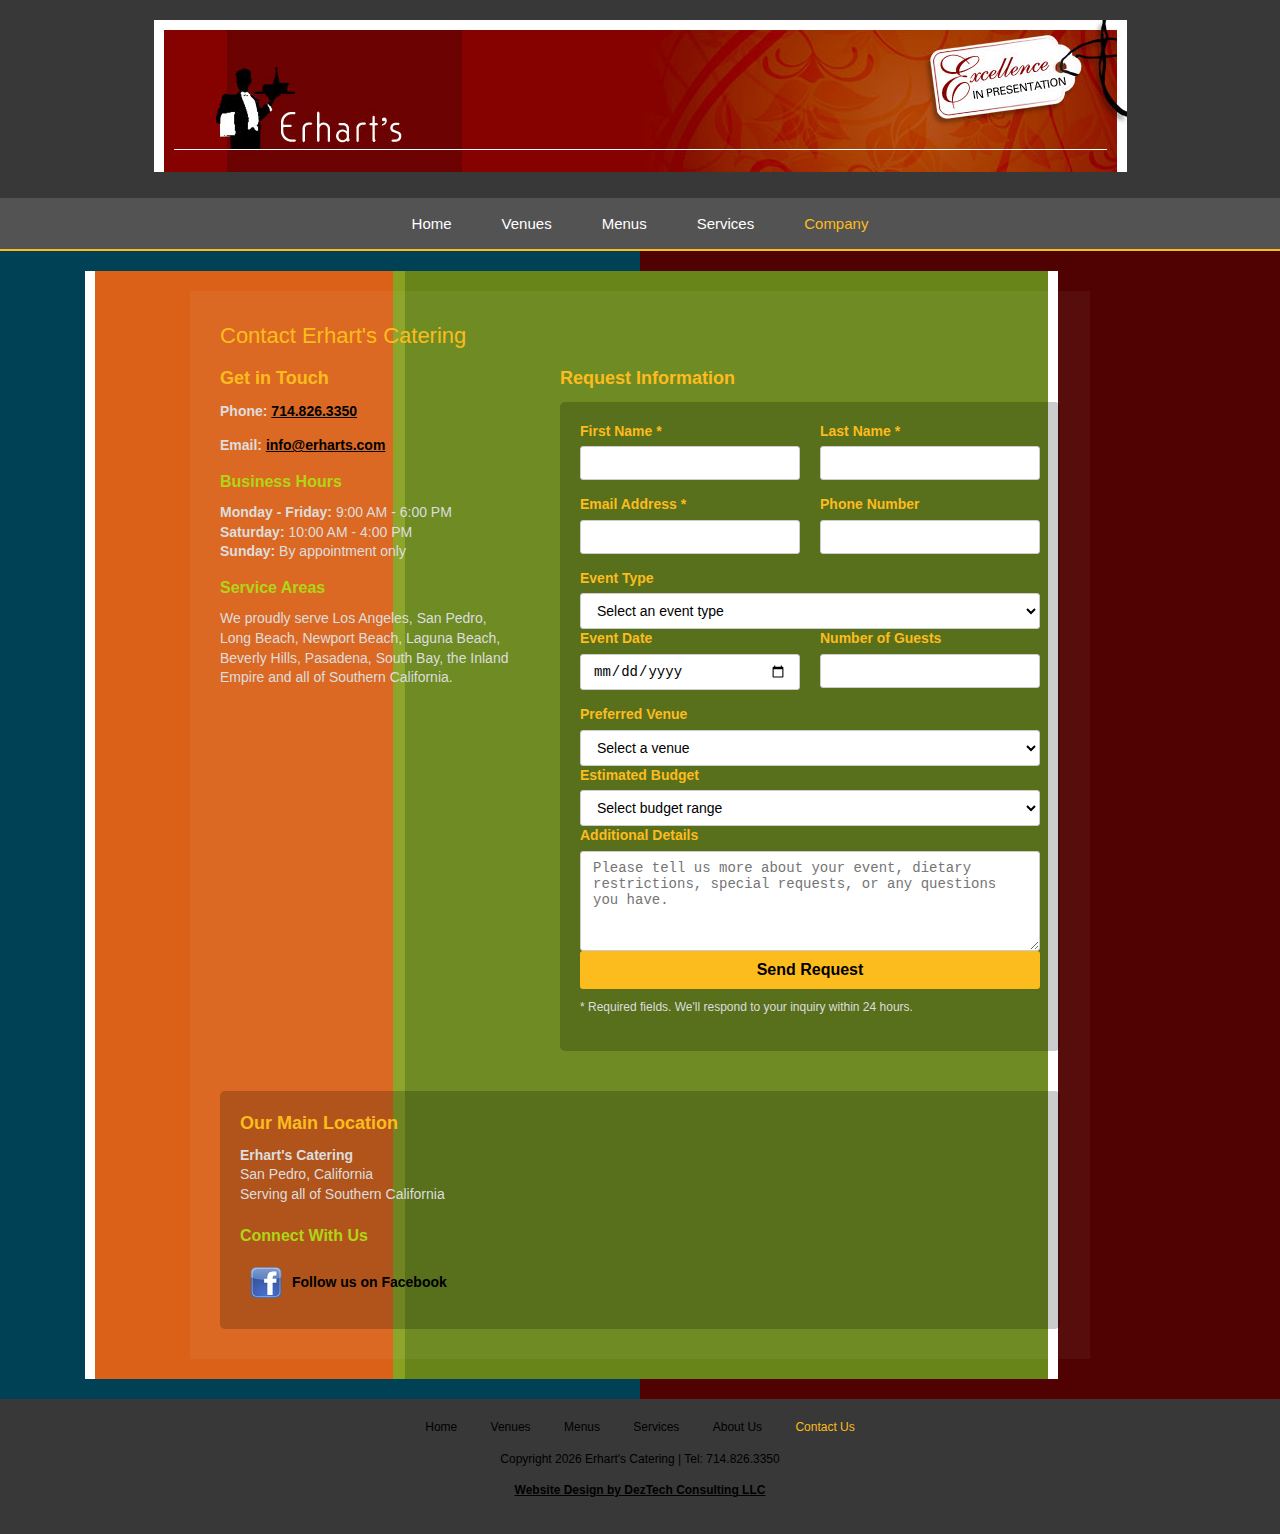
<file: company/contact-us.html>
<!DOCTYPE html>
<html lang="en">
<head>
    <meta charset="UTF-8">
    <meta name="viewport" content="width=device-width, initial-scale=1.0">
    <title>Contact Us - Erhart's Catering</title>
    <meta name="description" content="Contact Erhart's Catering for your special events. Professional catering services throughout Southern California.">
    
    <link rel="stylesheet" href="../css/styles.css">
    <link rel="stylesheet" href="../css/interior-styles.css">
    <script src="https://cdnjs.cloudflare.com/ajax/libs/jquery/3.6.0/jquery.min.js"></script>
</head>
<body>
    <header class="main-header">
        <div class="container">
            <div class="header-image">
                <img src="../assets/images/Header_ErhartsCatering.jpg" alt="Erhart's Catering" width="973" height="152">
            </div>
            <div class="logo-link">
                <a href="/" aria-label="Erhart's Catering Home">
                    <img src="../assets/images/PixelClear.gif" alt="Erhart's Catering" width="190" height="85">
                </a>
            </div>
        </div>
    </header>

    <nav class="main-navigation">
        <div class="container">
            <ul class="nav-menu">
                <li><a href="/">Home</a></li>
                <li class="dropdown">
                    <a href="#">Venues</a>
                    <ul class="dropdown-menu">
                        <li><a href="#">San Pedro, CA</a></li>
                        <li><a href="#">Cerritos, CA</a></li>
                        <li><a href="#">Diamond Bar, CA</a></li>
                        <li><a href="#">Fullerton, CA</a></li>
                        <li><a href="#">Los Angeles, CA</a></li>
                        <li><a href="#">Pomona, CA</a></li>
                        <li><a href="#">Santa Fe Springs, CA</a></li>
                    </ul>
                </li>
                <li class="dropdown">
                    <a href="#">Menus</a>
                    <ul class="dropdown-menu">
                        <li><a href="#">San Pedro Restaurant</a></li>
                        <li><a href="#">Off-Premise Catering</a></li>
                    </ul>
                </li>
                <li class="dropdown">
                    <a href="#">Services</a>
                    <ul class="dropdown-menu">
                        <li><a href="#">Celebrations & Weddings</a></li>
                        <li><a href="#">Corporate Events</a></li>
                        <li><a href="#">Event Services</a></li>
                        <li><a href="#">Holiday & Christmas Parties</a></li>
                        <li><a href="#">Picnic & Box Lunch</a></li>
                    </ul>
                </li>
                <li class="dropdown active">
                    <a href="#">Company</a>
                    <ul class="dropdown-menu">
                        <li><a href="about-erharts.html">About Erhart's</a></li>
                        <li><a href="contact-us.html" class="active">Contact Us</a></li>
                    </ul>
                </li>
            </ul>
        </div>
    </nav>

    <main class="main-content">
        <div class="container">
            <div class="interior-layout">
                <div class="content-area">
                    <h1>Contact Erhart's Catering</h1>
                    
                    <div class="contact-info">
                        <div class="contact-details">
                            <h2>Get in Touch</h2>
                            <p><strong>Phone:</strong> <a href="tel:714-826-3350">714.826.3350</a></p>
                            <p><strong>Email:</strong> <a href="mailto:info@erharts.com">info@erharts.com</a></p>
                            
                            <h3>Business Hours</h3>
                            <p><strong>Monday - Friday:</strong> 9:00 AM - 6:00 PM<br>
                            <strong>Saturday:</strong> 10:00 AM - 4:00 PM<br>
                            <strong>Sunday:</strong> By appointment only</p>
                            
                            <h3>Service Areas</h3>
                            <p>We proudly serve Los Angeles, San Pedro, Long Beach, Newport Beach, Laguna Beach, Beverly Hills, Pasadena, South Bay, the Inland Empire and all of Southern California.</p>
                        </div>
                        
                        <div class="contact-form-container">
                            <h2>Request Information</h2>
                            <form class="contact-form" action="#" method="post">
                                <div class="form-row">
                                    <div class="form-group">
                                        <label for="firstName">First Name *</label>
                                        <input type="text" id="firstName" name="firstName" required>
                                    </div>
                                    <div class="form-group">
                                        <label for="lastName">Last Name *</label>
                                        <input type="text" id="lastName" name="lastName" required>
                                    </div>
                                </div>
                                
                                <div class="form-row">
                                    <div class="form-group">
                                        <label for="email">Email Address *</label>
                                        <input type="email" id="email" name="email" required>
                                    </div>
                                    <div class="form-group">
                                        <label for="phone">Phone Number</label>
                                        <input type="tel" id="phone" name="phone">
                                    </div>
                                </div>
                                
                                <div class="form-group">
                                    <label for="eventType">Event Type</label>
                                    <select id="eventType" name="eventType">
                                        <option value="">Select an event type</option>
                                        <option value="wedding">Wedding</option>
                                        <option value="corporate">Corporate Event</option>
                                        <option value="holiday">Holiday Party</option>
                                        <option value="celebration">Celebration</option>
                                        <option value="picnic">Picnic/Box Lunch</option>
                                        <option value="other">Other</option>
                                    </select>
                                </div>
                                
                                <div class="form-row">
                                    <div class="form-group">
                                        <label for="eventDate">Event Date</label>
                                        <input type="date" id="eventDate" name="eventDate">
                                    </div>
                                    <div class="form-group">
                                        <label for="guestCount">Number of Guests</label>
                                        <input type="number" id="guestCount" name="guestCount" min="1">
                                    </div>
                                </div>
                                
                                <div class="form-group">
                                    <label for="venue">Preferred Venue</label>
                                    <select id="venue" name="venue">
                                        <option value="">Select a venue</option>
                                        <option value="san-pedro">San Pedro, CA</option>
                                        <option value="cerritos">Cerritos, CA</option>
                                        <option value="diamond-bar">Diamond Bar, CA</option>
                                        <option value="fullerton">Fullerton, CA</option>
                                        <option value="los-angeles">Los Angeles, CA</option>
                                        <option value="pomona">Pomona, CA</option>
                                        <option value="santa-fe-springs">Santa Fe Springs, CA</option>
                                        <option value="off-site">Off-Site Location</option>
                                    </select>
                                </div>
                                
                                <div class="form-group">
                                    <label for="budget">Estimated Budget</label>
                                    <select id="budget" name="budget">
                                        <option value="">Select budget range</option>
                                        <option value="under-1000">Under $1,000</option>
                                        <option value="1000-2500">$1,000 - $2,500</option>
                                        <option value="2500-5000">$2,500 - $5,000</option>
                                        <option value="5000-10000">$5,000 - $10,000</option>
                                        <option value="over-10000">Over $10,000</option>
                                    </select>
                                </div>
                                
                                <div class="form-group">
                                    <label for="message">Additional Details</label>
                                    <textarea id="message" name="message" rows="5" placeholder="Please tell us more about your event, dietary restrictions, special requests, or any questions you have."></textarea>
                                </div>
                                
                                <div class="form-group">
                                    <button type="submit" class="submit-btn">Send Request</button>
                                </div>
                                
                                <p class="form-note">* Required fields. We'll respond to your inquiry within 24 hours.</p>
                            </form>
                        </div>
                    </div>
                    
                    <div class="location-info">
                        <h2>Our Main Location</h2>
                        <div class="address">
                            <p><strong>Erhart's Catering</strong><br>
                            San Pedro, California<br>
                            Serving all of Southern California</p>
                        </div>
                        
                        <div class="social-links">
                            <h3>Connect With Us</h3>
                            <a href="#" class="social-link facebook">
                                <img src="../assets/images/Logo_Facebook.png" alt="Facebook" width="32" height="32">
                                Follow us on Facebook
                            </a>
                        </div>
                    </div>
                </div>
            </div>
        </div>
    </main>

    <footer class="main-footer">
        <div class="container">
            <nav class="footer-nav">
                <a href="/">Home</a>
                <a href="#">Venues</a>
                <a href="#">Menus</a>
                <a href="#">Services</a>
                <a href="about-erharts.html">About Us</a>
                <a href="contact-us.html" class="active">Contact Us</a>
            </nav>
            <div class="footer-info">
                <p>Copyright <span id="currentYear"></span> Erhart's Catering | Tel: 714.826.3350</p>
                <p><a href="http://www.deztech.com/default.aspx?s=Erhart" target="_blank">Website Design by DezTech Consulting LLC</a></p>
            </div>
        </div>
    </footer>

    <script>
        document.getElementById('currentYear').textContent = new Date().getFullYear();
        
        // Form enhancement
        document.querySelector('.contact-form').addEventListener('submit', function(e) {
            e.preventDefault();
            alert('Thank you for your inquiry! We will contact you within 24 hours.');
        });
    </script>
</body>
</html>
</file>
<file: css/interior-styles.css>
/* Additional styles for interior pages */

/* Interior Layout */
.interior-layout {
    background: url(/assets/images/BG_InteriorColumns.gif) repeat-y;
    min-height: 500px;
    padding: 20px;
}

.content-area {
    background-color: rgba(255, 255, 255, 0.05);
    padding: 30px;
    max-width: 900px;
    margin: 0 auto;
}

/* Contact Form Styles */
.contact-info {
    display: flex;
    flex-wrap: wrap;
    gap: 40px;
    margin-bottom: 30px;
}

.contact-details {
    flex: 1;
    min-width: 300px;
}

.contact-form-container {
    flex: 2;
    min-width: 300px;
}

.contact-form {
    background-color: rgba(0, 0, 0, 0.2);
    padding: 20px;
    border-radius: 5px;
}

.form-row {
    display: flex;
    gap: 20px;
    margin-bottom: 15px;
}

.form-group {
    flex: 1;
    display: flex;
    flex-direction: column;
}

.form-group label {
    color: #fcbc1d;
    font-weight: bold;
    margin-bottom: 5px;
    font-size: 14px;
}

.form-group input,
.form-group select,
.form-group textarea {
    padding: 8px 12px;
    border: 1px solid #ccc;
    border-radius: 3px;
    font-size: 14px;
    background-color: #fff;
}

.form-group textarea {
    resize: vertical;
    min-height: 100px;
}

.submit-btn {
    background-color: #fcbc1d;
    color: #000;
    padding: 10px 30px;
    border: none;
    border-radius: 3px;
    font-weight: bold;
    cursor: pointer;
    font-size: 16px;
    transition: background-color 0.3s ease;
}

.submit-btn:hover {
    background-color: #e5a818;
}

.form-note {
    font-size: 12px;
    color: #ccc;
    margin-top: 10px;
}

/* Location and Social */
.location-info {
    margin-top: 40px;
    padding: 20px;
    background-color: rgba(0, 0, 0, 0.2);
    border-radius: 5px;
}

.social-links {
    margin-top: 20px;
}

.social-link {
    display: inline-flex;
    align-items: center;
    gap: 10px;
    padding: 10px;
    text-decoration: none;
}

.social-link img {
    width: 32px;
    height: 32px;
}

/* About Page Styles */
.about-intro {
    margin-bottom: 40px;
}

.lead {
    font-size: 18px;
    line-height: 1.6;
    color: #fcbc1d;
    font-weight: bold;
}

.excellence-pillars {
    margin-bottom: 40px;
}

.pillar {
    margin-bottom: 30px;
    padding: 20px;
    background-color: rgba(0, 0, 0, 0.1);
    border-left: 4px solid #fcbc1d;
}

.pillar h3 {
    color: #fcbc1d;
    margin-bottom: 10px;
}

.company-story {
    margin-bottom: 40px;
}

.service-commitment {
    margin-bottom: 40px;
}

.commitment-grid {
    display: grid;
    grid-template-columns: repeat(auto-fit, minmax(250px, 1fr));
    gap: 20px;
    margin-top: 20px;
}

.commitment-item {
    padding: 15px;
    background-color: rgba(0, 0, 0, 0.1);
    border-radius: 5px;
}

.commitment-item h4 {
    color: #b0d516;
    margin-bottom: 10px;
}

.call-to-action {
    text-align: center;
    padding: 40px 20px;
    background-color: rgba(0, 0, 0, 0.2);
    border-radius: 5px;
}

.cta-buttons {
    margin-top: 20px;
    display: flex;
    gap: 20px;
    justify-content: center;
    flex-wrap: wrap;
}

.btn {
    display: inline-block;
    padding: 12px 30px;
    text-decoration: none;
    font-weight: bold;
    border-radius: 3px;
    transition: all 0.3s ease;
}

.btn-primary {
    background-color: #fcbc1d;
    color: #000;
}

.btn-primary:hover {
    background-color: #e5a818;
}

.btn-secondary {
    background-color: #b0d516;
    color: #000;
}

.btn-secondary:hover {
    background-color: #9dbd14;
}

/* Interior page text colors */
.interior-layout p,
.interior-layout li {
    color: #ddd;
}

.interior-layout h1,
.interior-layout h2 {
    color: #fcbc1d;
}

.interior-layout h3,
.interior-layout h4 {
    color: #b0d516;
}

/* Active navigation states */
.nav-menu .active > a,
.footer-nav .active {
    color: #fcbc1d !important;
}

/* Responsive adjustments for interior pages */
@media (max-width: 768px) {
    .contact-info {
        flex-direction: column;
    }
    
    .form-row {
        flex-direction: column;
        gap: 0;
    }
    
    .commitment-grid {
        grid-template-columns: 1fr;
    }
    
    .cta-buttons {
        flex-direction: column;
        align-items: center;
    }
}
</file>
<file: css/styles.css>
/* Mobile-First Responsive CSS for Erhart's Catering */

/* CSS Reset */
* {
    margin: 0;
    padding: 0;
    box-sizing: border-box;
}

/* Base Styles */
body {
    font-family: Arial, Helvetica, Tahoma, sans-serif;
    font-size: 14px;
    line-height: 1.4;
    background-color: #535353;
    color: #000;
}

.container {
    max-width: 973px;
    margin: 0 auto;
    padding: 0 15px;
}

/* Typography */
h1 {
    color: #fcbc1d;
    font-size: 22px;
    line-height: 1.4;
    font-weight: 300;
    margin-bottom: 15px;
}

h2 {
    font-size: 18px;
    line-height: 1.4;
    margin-bottom: 10px;
}

h3 {
    color: #b0d516;
    font-size: 16px;
    line-height: 1.4;
    margin-bottom: 10px;
}

p {
    margin-bottom: 15px;
}

a {
    color: #000;
    font-weight: bold;
    text-decoration: underline;
}

a:hover {
    color: #fcbc1d;
    text-decoration: none;
}

/* Header Styles */
.main-header {
    background-color: #383838;
    padding: 20px 0;
    position: relative;
}

.header-image {
    text-align: center;
}

.header-image img {
    max-width: 100%;
    height: auto;
}

.logo-link {
    position: absolute;
    left: 60px;
    top: 65px;
    z-index: 10;
}

.tagline-slides {
    position: absolute;
    right: 60px;
    top: 77px;
    z-index: 10;
}

/* Navigation Styles */
.main-navigation {
    background-color: #535353;
    border-bottom: 2px solid #fcbc1d;
}

.nav-menu {
    list-style: none;
    display: flex;
    flex-wrap: wrap;
    justify-content: center;
}

.nav-menu li {
    position: relative;
    margin: 0 5px;
}

.nav-menu a {
    display: block;
    padding: 15px 20px;
    color: #fff;
    text-decoration: none;
    font-size: 15px;
    font-weight: 300;
    transition: color 0.3s ease;
}

.nav-menu a:hover {
    color: #fcbc1d;
}

/* Dropdown Menu */
.dropdown-menu {
    position: absolute;
    top: 100%;
    left: 0;
    background-color: #850200;
    border: 1px solid #fff;
    list-style: none;
    min-width: 200px;
    z-index: 100;
    display: none;
}

.dropdown:hover .dropdown-menu {
    display: block;
}

.dropdown-menu a {
    padding: 8px 15px;
    font-size: 12px;
    border-bottom: 1px solid rgba(255,255,255,0.1);
}

/* Main Content */
.main-content {
    background: #535353 url(../assets/images/BG_BodyMiddle.gif) repeat-y center top;
    min-height: 400px;
    padding: 20px 0;
}

.home-columns {
    display: flex;
    flex-wrap: wrap;
    background: url(../assets/images/BG_HomeColumns.gif) repeat-y;
    padding: 20px;
    gap: 20px;
}

.home-column-left {
    flex: 1;
    min-width: 280px;
    padding: 25px 15px;
    color: #fff;
}

.home-column-left p {
    font-weight: bold;
    font-size: 13px;
    line-height: 1.4;
    margin-bottom: 15px;
}

.intro-text {
    color: #fc0 !important;
    position: relative;
}

.opening-letter {
    float: left;
    margin: -5px 10px 0 -16px;
}

.home-column-right {
    flex: 2;
    min-width: 320px;
}

/* Slideshow Styles */
.slideshow-container {
    position: relative;
}

.hero-slideshow,
.slideshow {
    position: relative;
    overflow: hidden;
}

.hero-slideshow {
    margin-bottom: 10px;
}

.hero-slideshow img {
    border: 5px solid #db6118;
    max-width: 100%;
    height: auto;
}

.bottom-slideshows {
    display: flex;
    gap: 10px;
    flex-wrap: wrap;
}

.slideshow {
    flex: 1;
    min-width: 180px;
}

.slideshow img {
    border: 5px solid #db6118;
    max-width: 100%;
    height: auto;
}

/* Slide Animation */
.slide {
    position: absolute;
    top: 0;
    left: 0;
    width: 100%;
    opacity: 0;
    transition: opacity 1s ease-in-out;
}

.slide.active {
    position: relative;
    opacity: 1;
    z-index: 2;
}

/* Footer */
.main-footer {
    background-color: #383838;
    padding: 20px 0;
    color: #000;
    font-size: 12px;
}

.footer-nav {
    text-align: center;
    margin-bottom: 15px;
}

.footer-nav a {
    padding: 0 15px;
    color: #000;
    font-weight: normal;
    text-decoration: none;
    font-size: 12px;
}

.footer-nav a:hover {
    text-decoration: underline;
}

.footer-info {
    text-align: center;
}

/* Responsive Design */

/* Tablet Styles */
@media (max-width: 768px) {
    .container {
        padding: 0 10px;
    }
    
    .home-columns {
        flex-direction: column;
    }
    
    .nav-menu {
        flex-direction: column;
        text-align: center;
    }
    
    .nav-menu li {
        margin: 0;
        border-top: 1px solid rgba(255,255,255,0.1);
    }
    
    .dropdown-menu {
        position: static;
        display: none;
        background-color: #700200;
    }
    
    .dropdown:hover .dropdown-menu {
        display: block;
    }
    
    .logo-link,
    .tagline-slides {
        position: static;
        text-align: center;
        margin: 10px 0;
    }
    
    .bottom-slideshows {
        flex-direction: column;
        gap: 15px;
    }
    
    .footer-nav a {
        display: block;
        padding: 8px 0;
        border-top: 1px solid rgba(255,255,255,0.1);
    }
}

/* Mobile Styles */
@media (max-width: 480px) {
    body {
        font-size: 12px;
    }
    
    .container {
        padding: 0 5px;
    }
    
    .main-header {
        padding: 10px 0;
    }
    
    .home-column-left {
        padding: 15px 10px;
    }
    
    .home-column-left p {
        font-size: 12px;
    }
    
    .nav-menu a {
        padding: 12px 15px;
        font-size: 14px;
    }
    
    h1 {
        font-size: 18px;
    }
    
    h2 {
        font-size: 16px;
    }
    
    h3 {
        font-size: 14px;
    }
    
    .opening-letter {
        margin: -3px 8px 0 -10px;
        width: 50px;
        height: auto;
    }
}

/* High Resolution Desktop */
@media (min-width: 1200px) {
    .container {
        max-width: 1140px;
    }
    
    .home-columns {
        gap: 40px;
    }
    
    .bottom-slideshows {
        gap: 20px;
    }
}

/* Accessibility Improvements */
@media (prefers-reduced-motion: reduce) {
    .slide {
        transition: none;
    }
}

/* Print Styles */
@media print {
    .main-navigation,
    .slideshow,
    .footer-nav {
        display: none;
    }
    
    body {
        background: white;
        color: black;
    }
    
    .main-content {
        background: white;
    }
}
</file>
